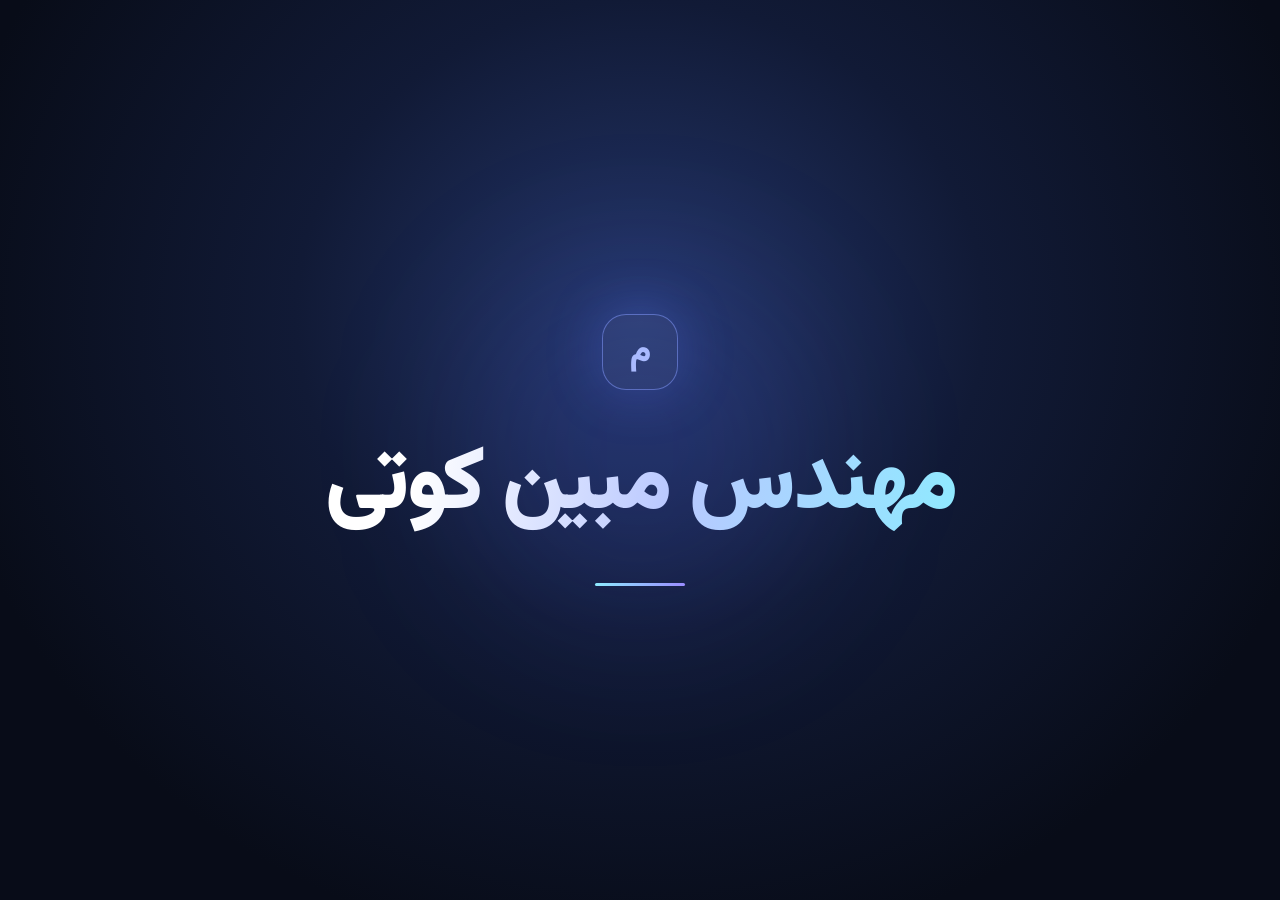
<file: index.html>
<!doctype html>
<html lang="fa" dir="rtl">
<head>
  <meta charset="utf-8">
  <meta name="viewport" content="width=device-width, initial-scale=1">
  <meta name="theme-color" content="#0b1020">
  <title>مهندس مبین کوتی</title>
  <link rel="preconnect" href="https://fonts.googleapis.com">
  <link rel="preconnect" href="https://fonts.gstatic.com" crossorigin>
  <link href="https://fonts.googleapis.com/css2?family=Vazirmatn:wght@400;600;800;900&display=swap" rel="stylesheet">
  <style>
    *{box-sizing:border-box}body{margin:0;min-height:100vh;display:grid;place-items:center;overflow:hidden;background:radial-gradient(ellipse at 50% 35%,#24366b 0%,#111a36 38%,#080c18 78%);color:#fff;font-family:Vazirmatn,Tahoma,sans-serif}
    main{text-align:center;padding:32px;position:relative;z-index:1}
    .mark{width:76px;height:76px;margin:0 auto 28px;border:1px solid #8299ff88;border-radius:24px;display:grid;place-items:center;color:#a9baff;font-size:34px;font-weight:900;box-shadow:0 0 55px #637cff44;background:#ffffff0b}
    h1{margin:0;font-size:clamp(2.3rem,8vw,5.5rem);font-weight:900;letter-spacing:-2px;background:linear-gradient(100deg,#fff 15%,#b9c8ff 55%,#8eeaff);-webkit-background-clip:text;background-clip:text;color:transparent}
    .line{width:90px;height:3px;margin:28px auto 0;border-radius:9px;background:linear-gradient(90deg,#8eeaff,#9a8cff)}
    .glow{position:absolute;width:340px;height:340px;border-radius:50%;background:#536dff22;filter:blur(80px);pointer-events:none}
  </style>
</head>
<body>
  <div class="glow" aria-hidden="true"></div>
  <main>
    <div class="mark" aria-hidden="true">م</div>
    <h1>مهندس مبین کوتی</h1>
    <div class="line" aria-hidden="true"></div>
  </main>
</body>
</html>
</file>
